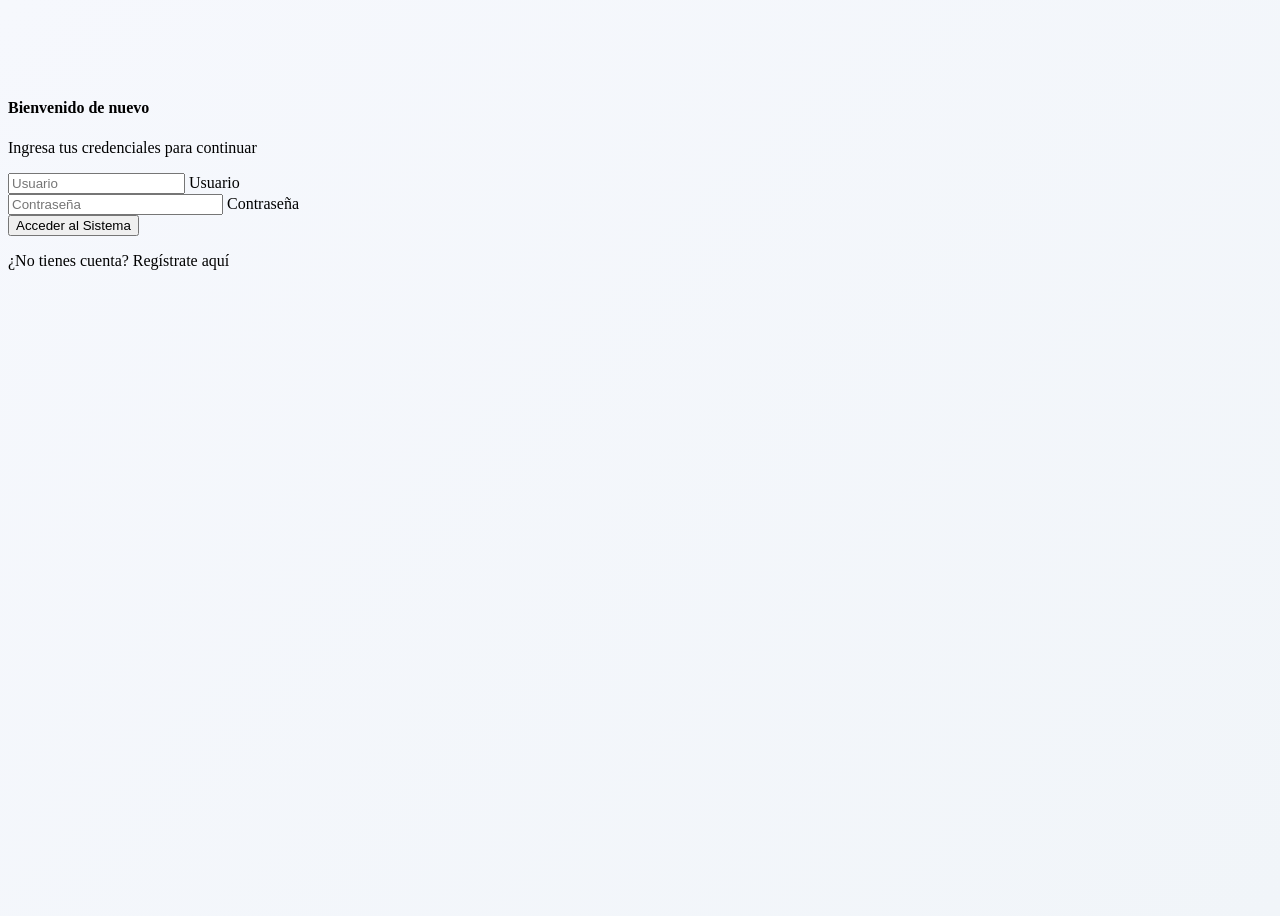
<file: ProyectoAgenda/ejemplo-04/src/main/resources/templates/index.html>
<!DOCTYPE html>
<html xmlns:th="http://www.thymeleaf.org" lang="es">

<head th:replace="~{fragments/layout :: head('Iniciar Sesión')}"></head>

<body style="background: linear-gradient(135deg, #f6f8fd 0%, #f1f5f9 100%); min-height: 100vh;">

<div class="container d-flex align-items-center justify-content-center min-vh-100 py-5 px-3">
    <div class="card p-4 p-sm-5 border-0 shadow-lg" style="max-width: 420px; width: 100%; border-radius: 24px;">
        
        <div class="text-center mb-4">
            <div class="bg-primary bg-opacity-10 text-primary rounded-circle d-inline-flex align-items-center justify-content-center mb-3" style="width: 70px; height: 70px;">
                <!-- Cambiado el fingerprint por el person-circle -->
                <i class="bi bi-person-circle fs-1"></i>
            </div>
            <h4 class="fw-bold text-dark">Bienvenido de nuevo</h4>
            <p class="text-muted small">Ingresa tus credenciales para continuar</p>
        </div>

        <form th:action="@{/}" th:object="${usuarioDto}" method="POST">
            
            <div class="form-floating mb-3">
                <input type="text" class="form-control bg-light" id="username" th:field="*{username}" placeholder="Usuario" th:classappend="${#fields.hasErrors('username')} ? 'is-invalid'">
                <label for="username"><i class="bi bi-person me-2"></i>Usuario</label>
                <div class="invalid-feedback" th:if="${#fields.hasErrors('username')}" th:errors="*{username}"></div>
            </div>

            <!-- Contraseña con ojito usando position-relative -->
            <div class="form-floating mb-4 position-relative">
                <input type="password" class="form-control bg-light" id="password" th:field="*{password}" placeholder="Contraseña" style="padding-right: 2.5rem;" th:classappend="${#fields.hasErrors('password')} ? 'is-invalid'">
                <label for="password"><i class="bi bi-shield-lock me-2"></i>Contraseña</label>
                <!-- Botón del ojito -->
                <i class="bi bi-eye position-absolute top-50 end-0 translate-middle-y me-3 text-secondary fs-5" id="togglePassword" style="cursor: pointer; z-index: 10;"></i>
                <div class="invalid-feedback" th:if="${#fields.hasErrors('password')}" th:errors="*{password}"></div>
            </div>

            <button type="submit" class="btn btn-brand w-100 py-3 fw-semibold shadow-sm">
                Acceder al Sistema <i class="bi bi-arrow-right ms-2"></i>
            </button>
        </form>

        <div class="text-center mt-4">
            <p class="text-muted small mb-0">¿No tienes cuenta? <a th:href="@{/register/new}" class="text-decoration-none fw-bold text-brand">Regístrate aquí</a></p>
        </div>
    </div>
</div>

<!-- Script para el ojito de la contraseña -->
<script>
    document.addEventListener('DOMContentLoaded', function() {
        const togglePassword = document.querySelector('#togglePassword');
        const password = document.querySelector('#password');
        
        if(togglePassword && password) {
            togglePassword.addEventListener('click', function () {
                const type = password.getAttribute('type') === 'password' ? 'text' : 'password';
                password.setAttribute('type', type);
                this.classList.toggle('bi-eye');
                this.classList.toggle('bi-eye-slash');
            });
        }
    });
</script>

<th:block th:replace="~{fragments/layout :: scripts}"></th:block>
</body>
<!--Hecho con ☕, código y algo de indie rock punk alternativo en la CDMX.-->
</html>
</file>
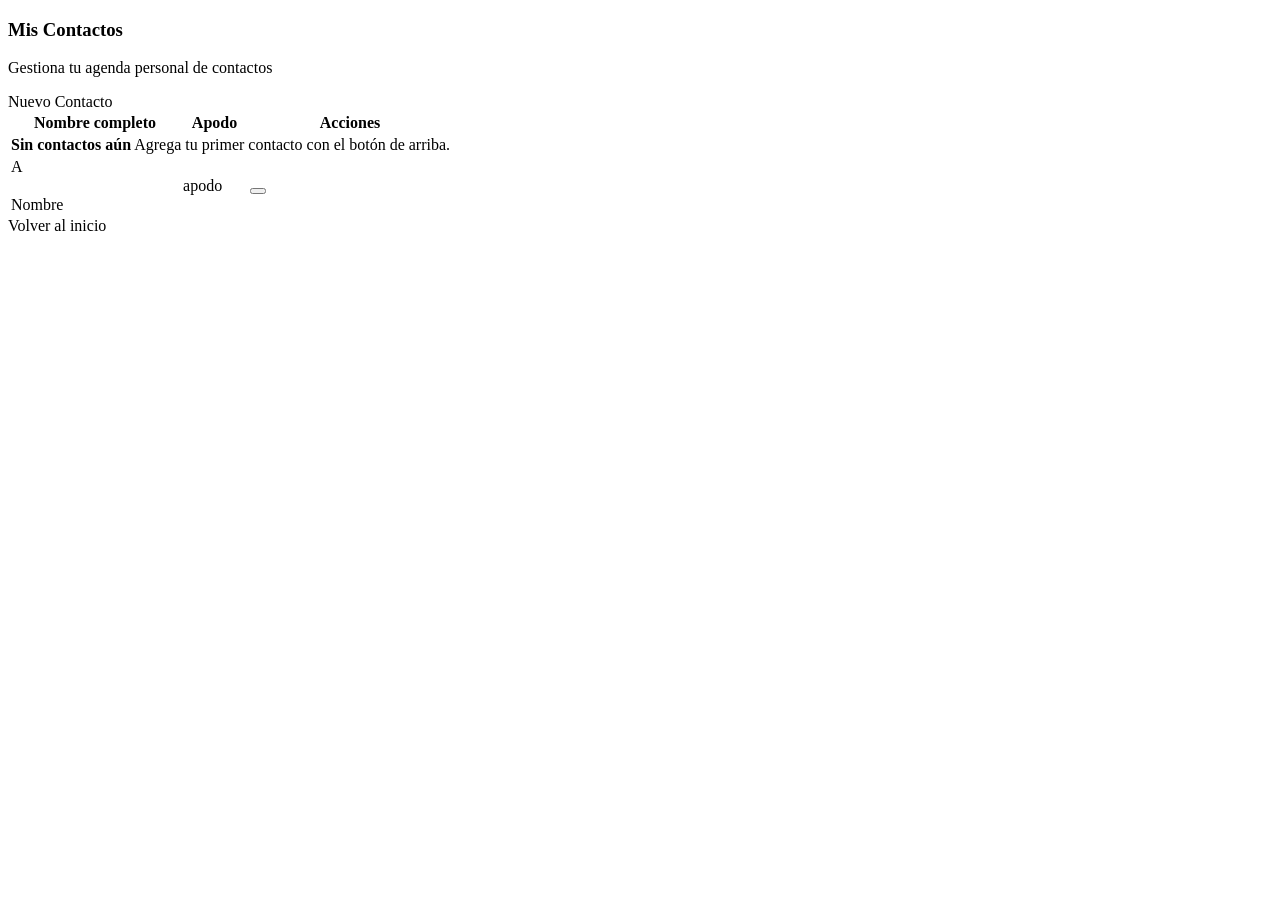
<file: ProyectoAgenda/ejemplo-04/src/main/resources/templates/contacts/index.html>
<!DOCTYPE html>
<html xmlns:th="http://www.thymeleaf.org" lang="es">

<head th:replace="~{fragments/layout :: head('Mis Contactos')}">
</head>

<body>
<div th:replace="~{fragments/layout :: navbar}"></div>

<main class="container py-4">

    <!-- Header -->
    <div class="d-flex align-items-start justify-content-between flex-wrap gap-3 page-header">
        <div>
            <h3><i class="bi bi-people-fill text-brand me-2"></i>Mis Contactos</h3>
            <p>Gestiona tu agenda personal de contactos</p>
        </div>
        <a th:href="@{/contacts/newContact}" class="btn btn-brand">
            <i class="bi bi-person-plus-fill me-2"></i>Nuevo Contacto
        </a>
    </div>

    <!-- Tabla -->
    <div class="card">
        <div class="card-body p-0">
            <div class="table-responsive">
                <table class="table table-hover mb-0">
                    <thead>
                    <tr>
                        <th class="ps-4">Nombre completo</th>
                        <th class="d-none d-md-table-cell">Apodo</th>
                        <th class="text-center pe-4" style="width:200px;">Acciones</th>
                    </tr>
                    </thead>
                    <tbody>

                    <!-- Sin contactos -->
                    <tr th:if="${#lists.isEmpty(contacts)}">
                        <td colspan="3">
                            <div class="empty-state">
                                <i class="bi bi-people"></i>
                                <strong class="d-block mb-1">Sin contactos aún</strong>
                                <span class="small">Agrega tu primer contacto con el botón de arriba.</span>
                            </div>
                        </td>
                    </tr>

                    <!-- Filas -->
                    <tr th:each="contact : ${contacts}">
                        <td class="ps-4">
                            <div class="d-flex align-items-center gap-3">
                                <!-- Avatar generado con inicial -->
                                <div class="avatar bg-brand text-white" style="width:38px;height:38px;flex-shrink:0;">
                                    <span th:text="${#strings.substring(contact.name,0,1).toUpperCase()}">A</span>
                                </div>
                                <div>
                                    <div class="fw-semibold lh-sm"
                                         th:text="${contact.name + ' ' + contact.lastName}">Nombre</div>
                                    <div class="text-muted small"
                                         th:text="${contact.secondLastName ?: ''}"></div>
                                </div>
                            </div>
                        </td>
                        <td class="d-none d-md-table-cell">
                            <span class="chip chip-blue" th:text="${contact.nickname}">apodo</span>
                        </td>
                        <td class="text-center pe-4">
                            <div class="d-flex justify-content-center gap-2">
                                <!-- Medios -->
                                <a th:href="@{/contacts/{id}/media(id=${contact.id})}"
                                   class="btn btn-sm btn-outline-brand" title="Ver medios de contacto">
                                    <i class="bi bi-telephone-inbound"></i>
                                </a>
                                <!-- Editar -->
                                <a th:href="@{/contacts/{id}/edit(id=${contact.id})}"
                                   class="btn btn-sm btn-outline-secondary" title="Editar contacto">
                                    <i class="bi bi-pencil"></i>
                                </a>
                                <!-- Eliminar -->
                                <button type="button"
                                        class="btn btn-sm btn-outline-danger js-delete"
                                        th:attr="data-form='del-c-' + ${contact.id},
                                                 data-name=${contact.name + ' ' + contact.lastName}">
                                    <i class="bi bi-trash3"></i>
                                </button>
                                <form th:id="'del-c-' + ${contact.id}"
                                      th:action="@{/contacts/{id}(id=${contact.id})}"
                                      method="POST" style="display:none;">
                                    <input type="hidden" name="_method" value="DELETE"/>
                                </form>
                            </div>
                        </td>
                    </tr>

                    </tbody>
                </table>
            </div>
        </div>
    </div>

    <div class="mt-3">
        <a th:href="@{/welcome}" class="text-muted small">
            <i class="bi bi-arrow-left me-1"></i>Volver al inicio
        </a>
    </div>
</main>

<!-- SweetAlert2 delete (SweetAlert2 ya está en <head> via layout) -->
<script>
    document.querySelectorAll('.js-delete').forEach(function(btn) {
        btn.addEventListener('click', function() {
            var formId = this.getAttribute('data-form');
            var name   = this.getAttribute('data-name');
            Swal.fire({
                title: '¿Eliminar usuario?',
                html: 'Se eliminará la cuenta de <strong>@' + username + '</strong>. Esta acción no se puede deshacer.',
                icon: 'warning',
                showCancelButton: true,
                buttonsStyling: false, /* Apagamos los estilos feos por defecto */
                customClass: {
                    popup: 'rounded-4 shadow-lg border-0',
                    confirmButton: 'btn btn-danger px-4 py-2 me-2 fw-semibold',
                    cancelButton: 'btn btn-light border px-4 py-2 fw-semibold text-dark'
                },
                confirmButtonText: '<i class="bi bi-trash3 me-2"></i>Sí, eliminar',
                cancelButtonText: 'Cancelar',
                reverseButtons: true
            }).then(function(r) {
                if (r.isConfirmed) document.getElementById(formId).submit();
            });
        });
    });
</script>

<div th:replace="~{fragments/layout :: footer}"></div>
<th:block th:replace="~{fragments/layout :: scripts}"></th:block>
</body>
</html>
</file>
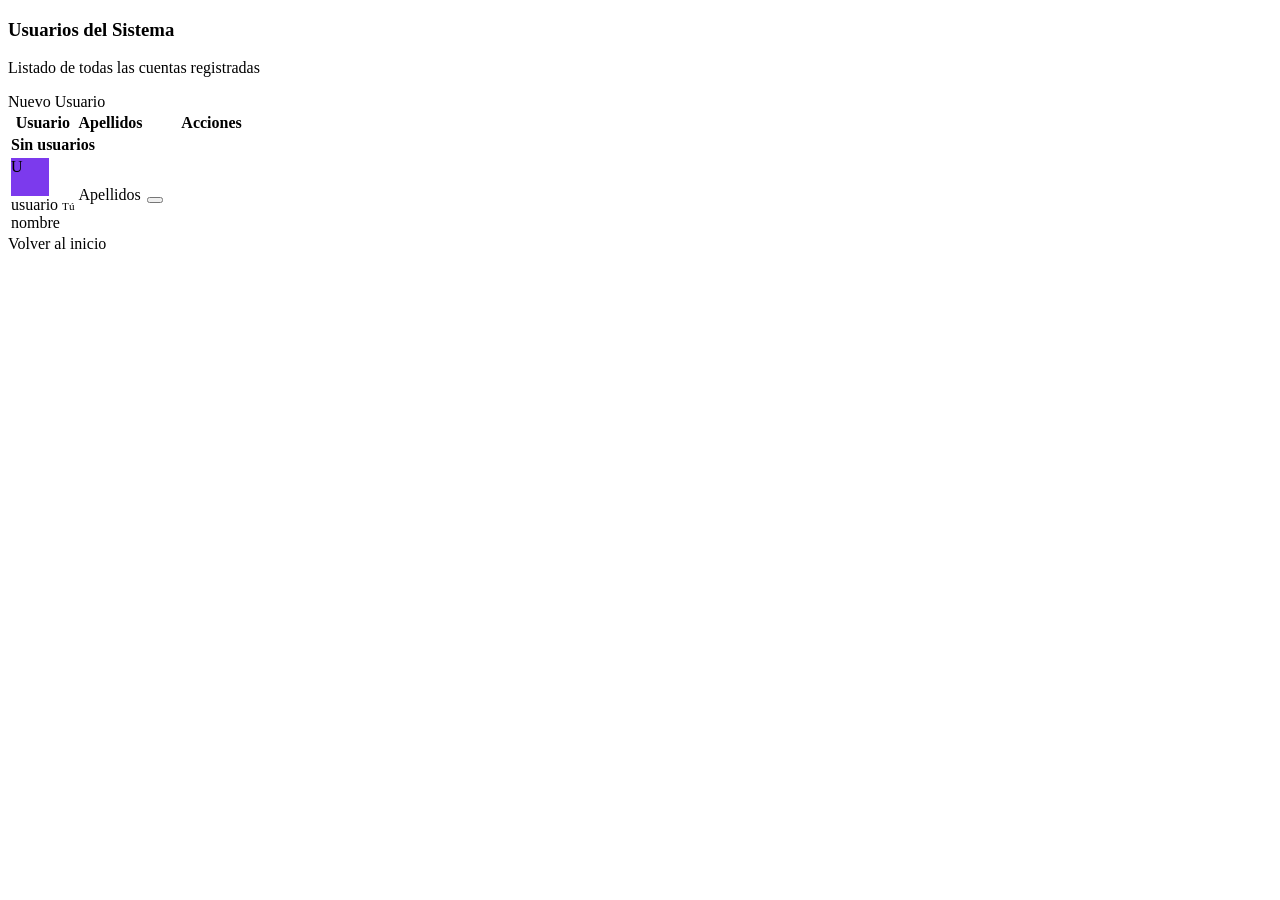
<file: ProyectoAgenda/ejemplo-04/src/main/resources/templates/users/index.html>
<!DOCTYPE html>
<html xmlns:th="http://www.thymeleaf.org" lang="es">

<head th:replace="~{fragments/layout :: head('Usuarios')}">
</head>

<body>
<div th:replace="~{fragments/layout :: navbar}"></div>

<main class="container py-4">

    <!-- Header -->
    <div class="d-flex align-items-start justify-content-between flex-wrap gap-3 page-header">
        <div>
            <h3><i class="bi bi-person-lines-fill text-brand me-2"></i>Usuarios del Sistema</h3>
            <p>Listado de todas las cuentas registradas</p>
        </div>
        <a th:href="@{/register/new}" class="btn btn-brand">
            <i class="bi bi-person-plus-fill me-2"></i>Nuevo Usuario
        </a>
    </div>

    <!-- Tabla -->
    <div class="card">
        <div class="card-body p-0">
            <div class="table-responsive">
                <table class="table table-hover mb-0">
                    <thead>
                    <tr>
                        <th class="ps-4">Usuario</th>
                        <th class="d-none d-md-table-cell">Apellidos</th>
                        <th class="text-center pe-4" style="width:130px;">Acciones</th>
                    </tr>
                    </thead>
                    <tbody>

                    <!-- Sin usuarios -->
                    <tr th:if="${#lists.isEmpty(personas)}">
                        <td colspan="3">
                            <div class="empty-state">
                                <i class="bi bi-people"></i>
                                <strong class="d-block mb-1">Sin usuarios</strong>
                            </div>
                        </td>
                    </tr>

                    <!-- Filas -->
                    <tr th:each="persona : ${personas}">
                        <td class="ps-4">
                            <div class="d-flex align-items-center gap-3">
                                <div class="avatar text-white" style="width:38px;height:38px;flex-shrink:0;background:#7c3aed;">
                                    <span th:text="${#strings.substring(persona.username,0,1).toUpperCase()}">U</span>
                                </div>
                                <div>
                                    <div class="d-flex align-items-center gap-2">
                                        <span class="fw-semibold" th:text="${persona.username}">usuario</span>
                                        <!-- Badge: usuario en sesión -->
                                        <span th:if="${session.usuarioSesion != null and session.usuarioSesion.id == persona.id}"
                                              class="chip chip-blue" style="font-size:.7rem;">
                                            <i class="bi bi-person-check-fill"></i> Tú
                                        </span>
                                    </div>
                                    <div class="text-muted small" th:text="${persona.name}">nombre</div>
                                </div>
                            </div>
                        </td>
                        <td class="d-none d-md-table-cell text-muted"
                            th:text="${persona.lastName + (persona.secondLastName != null ? ' ' + persona.secondLastName : '')}">
                            Apellidos
                        </td>
                        <td class="text-center pe-4">
                            <div class="d-flex justify-content-center gap-2">
                                <a th:href="@{/users/{id}/edit(id=${persona.id})}"
                                   class="btn btn-sm btn-outline-secondary" title="Editar">
                                    <i class="bi bi-pencil"></i>
                                </a>
                                <button type="button"
                                        class="btn btn-sm btn-outline-danger js-delete-user"
                                        th:attr="data-form='del-u-' + ${persona.id},
                                                 data-username=${persona.username}">
                                    <i class="bi bi-trash3"></i>
                                </button>
                                <form th:id="'del-u-' + ${persona.id}"
                                      th:action="@{/users/{id}(id=${persona.id})}"
                                      method="POST" style="display:none;">
                                    <input type="hidden" name="_method" value="DELETE"/>
                                </form>
                            </div>
                        </td>
                    </tr>

                    </tbody>
                </table>
            </div>
        </div>
    </div>

    <div class="mt-3">
        <a th:href="@{/welcome}" class="text-muted small">
            <i class="bi bi-arrow-left me-1"></i>Volver al inicio
        </a>
    </div>
</main>

<script>
    document.querySelectorAll('.js-delete-user').forEach(function(btn) {
        btn.addEventListener('click', function() {
            var formId   = this.getAttribute('data-form');
            var username = this.getAttribute('data-username');
            Swal.fire({
                title: '¿Eliminar usuario?',
                html: 'Se eliminará la cuenta de <strong>@' + username + '</strong>. Esta acción no se puede deshacer.',
                icon: 'warning',
                showCancelButton: true,
                confirmButtonColor: '#dc2626',
                cancelButtonColor: '#6b7280',
                confirmButtonText: '<i class="bi bi-trash3 me-1"></i>Sí, eliminar',
                cancelButtonText: 'Cancelar',
                reverseButtons: true,
                customClass: { popup: 'rounded-3', confirmButton: 'btn btn-sm', cancelButton: 'btn btn-sm btn-secondary' },
                buttonsStyling: false
            }).then(function(r) {
                if (r.isConfirmed) document.getElementById(formId).submit();
            });
        });
    });
</script>

<div th:replace="~{fragments/layout :: footer}"></div>
<th:block th:replace="~{fragments/layout :: scripts}"></th:block>
</body>
</html>
</file>
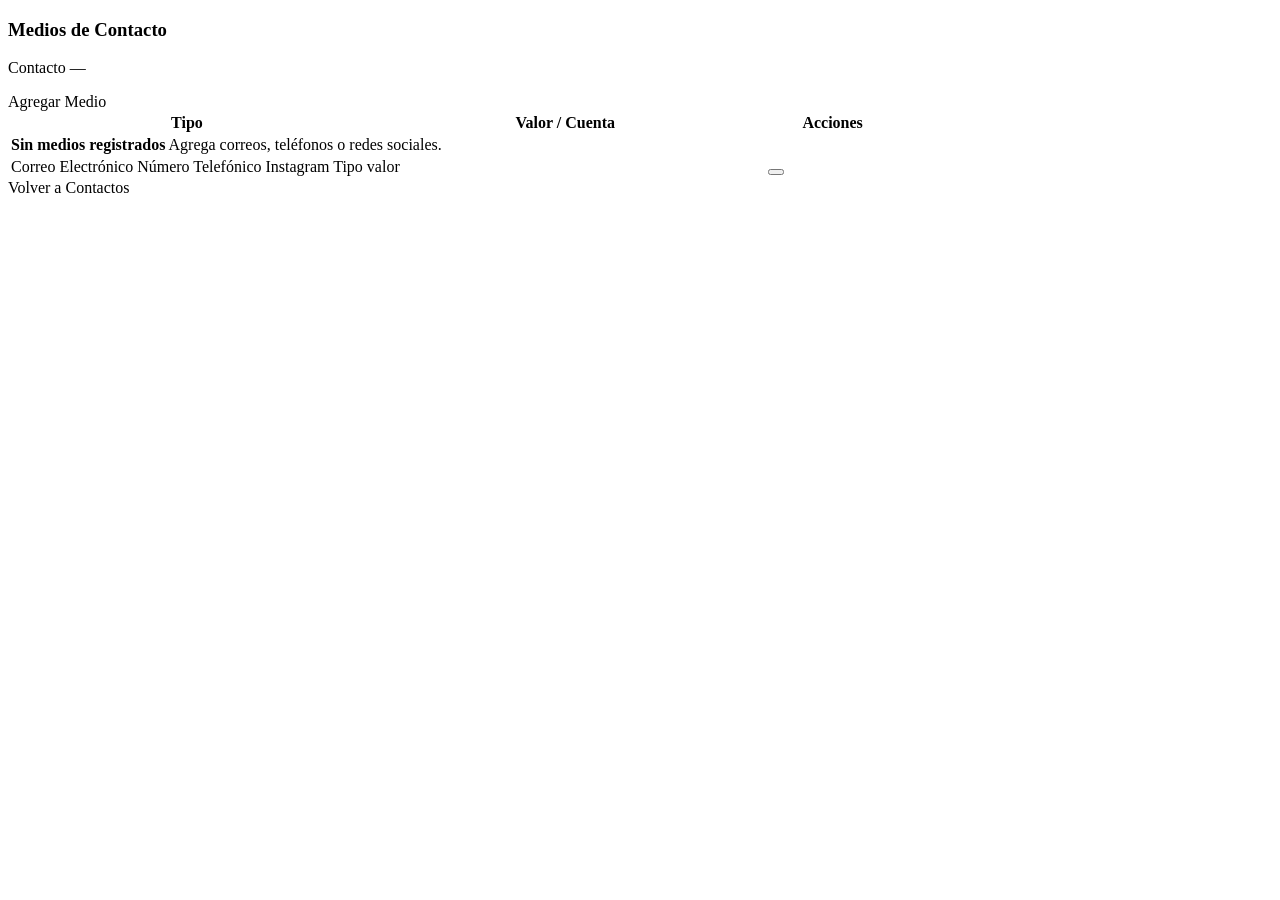
<file: ProyectoAgenda/ejemplo-04/src/main/resources/templates/contacts/media/index.html>
<!DOCTYPE html>
<html xmlns:th="http://www.thymeleaf.org" lang="es">

<head th:replace="~{fragments/layout :: head('Medios de Contacto')}">
</head>

<body>
<div th:replace="~{fragments/layout :: navbar}"></div>

<main class="container py-4">

    <!-- Header -->
    <div class="d-flex align-items-start justify-content-between flex-wrap gap-3 page-header">
        <div>
            <h3>
                <i class="bi bi-telephone-inbound-fill text-brand me-2"></i>Medios de Contacto
            </h3>
            <p>
                Contacto
                <span class="chip chip-blue" th:text="'#' + ${idContact}">—</span>
            </p>
        </div>
        <a th:href="@{/contacts/{id}/media/create(id=${idContact})}" class="btn btn-brand">
            <i class="bi bi-plus-circle-fill me-2"></i>Agregar Medio
        </a>
    </div>

    <!-- Tabla de medios -->
    <div class="card">
        <div class="card-body p-0">
            <div class="table-responsive">
                <table class="table table-hover mb-0">
                    <thead>
                    <tr>
                        <th class="ps-4" style="width:40%;">Tipo</th>
                        <th>Valor / Cuenta</th>
                        <th class="text-center pe-4" style="width:130px;">Acciones</th>
                    </tr>
                    </thead>
                    <tbody>

                    <!-- Sin medios -->
                    <tr th:if="${#lists.isEmpty(mediaList)}">
                        <td colspan="3">
                            <div class="empty-state">
                                <i class="bi bi-telephone-x"></i>
                                <strong class="d-block mb-1">Sin medios registrados</strong>
                                <span class="small">Agrega correos, teléfonos o redes sociales.</span>
                            </div>
                        </td>
                    </tr>

                    <!-- Filas -->
                    <tr th:each="media : ${mediaList}">
                        <td class="ps-4">
                            <th:block th:switch="${media.idType}">
                                <span th:case="1" class="chip chip-blue">
                                    <i class="bi bi-envelope-fill"></i> Correo Electrónico
                                </span>
                                <span th:case="2" class="chip chip-green">
                                    <i class="bi bi-telephone-fill"></i> Número Telefónico
                                </span>
                                <span th:case="3" class="chip chip-purple">
                                    <i class="bi bi-instagram"></i> Instagram
                                </span>
                                <span th:case="*" class="chip chip-gray">
                                    <i class="bi bi-chat-dots"></i>
                                    Tipo <span th:text="${media.idType}"></span>
                                </span>
                            </th:block>
                        </td>
                        <td class="fw-semibold" th:text="${media.value}">valor</td>
                        <td class="text-center pe-4">
                            <div class="d-flex justify-content-center gap-2">
                                <!-- Editar -->
                                <a th:href="@{/contacts/{ic}/media/{id}/edit(ic=${idContact},id=${media.id})}"
                                   class="btn btn-sm btn-outline-secondary" title="Editar">
                                    <i class="bi bi-pencil"></i>
                                </a>
                                <!-- Eliminar -->
                                <button type="button"
                                        class="btn btn-sm btn-outline-danger js-delete-media"
                                        th:attr="data-form='del-m-' + ${media.id},
                                                 data-val=${media.value}">
                                    <i class="bi bi-trash3"></i>
                                </button>
                                <form th:id="'del-m-' + ${media.id}"
                                      th:action="@{/contacts/{ic}/media/{id}(ic=${idContact},id=${media.id})}"
                                      method="POST" style="display:none;">
                                    <input type="hidden" name="_method" value="DELETE"/>
                                </form>
                            </div>
                        </td>
                    </tr>

                    </tbody>
                </table>
            </div>
        </div>
    </div>

    <div class="mt-3">
        <a th:href="@{/contacts}" class="text-muted small">
            <i class="bi bi-arrow-left me-1"></i>Volver a Contactos
        </a>
    </div>
</main>

<!-- SweetAlert2 ya está en <head> via layout -->
<script>
    document.querySelectorAll('.js-delete-media').forEach(function(btn) {
        btn.addEventListener('click', function() {
            var formId = this.getAttribute('data-form');
            var val    = this.getAttribute('data-val');
            Swal.fire({
                title: '¿Eliminar medio?',
                html: 'Se eliminará el registro: <strong>' + val + '</strong>',
                icon: 'warning',
                showCancelButton: true,
                confirmButtonColor: '#dc2626',
                cancelButtonColor: '#6b7280',
                confirmButtonText: '<i class="bi bi-trash3 me-1"></i>Sí, eliminar',
                cancelButtonText: 'Cancelar',
                reverseButtons: true,
                customClass: { popup: 'rounded-3', confirmButton: 'btn btn-sm', cancelButton: 'btn btn-sm btn-secondary' },
                buttonsStyling: false
            }).then(function(r) {
                if (r.isConfirmed) document.getElementById(formId).submit();
            });
        });
    });
</script>

<div th:replace="~{fragments/layout :: footer}"></div>
<th:block th:replace="~{fragments/layout :: scripts}"></th:block>
</body>
</html>
</file>
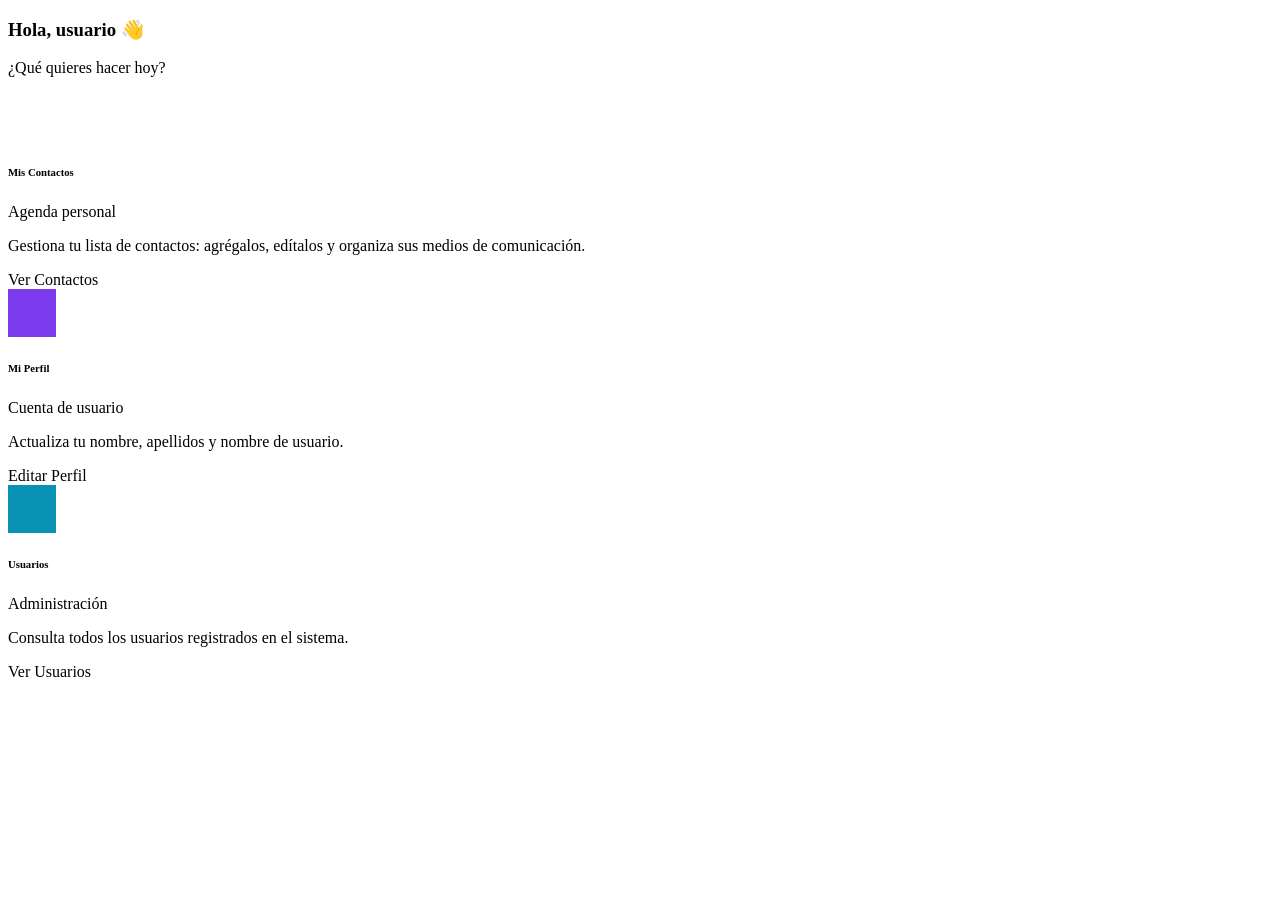
<file: ProyectoAgenda/ejemplo-04/src/main/resources/templates/welcome.html>
<!DOCTYPE html>
<html xmlns:th="http://www.thymeleaf.org" lang="es">

<head th:replace="~{fragments/layout :: head('Inicio')}" >
</head>

<body>
<div th:replace="~{fragments/layout :: navbar}"></div>

<main class="container py-5">

    <!-- Saludo -->
    <div class="page-header">
        <h3>
            Hola,
            <span class="text-brand" th:text="${session.usuarioSesion.username}">usuario</span> 👋
        </h3>
        <p>¿Qué quieres hacer hoy?</p>
    </div>

    <!-- Tarjetas de acceso rápido -->
    <div class="row g-4">

        <!-- Mis Contactos -->
        <div class="col-12 col-sm-6 col-lg-4">
            <div class="card h-100 p-4">
                <div class="d-flex align-items-center gap-3 mb-3">
                    <div class="avatar bg-brand text-white" style="width:48px;height:48px;font-size:1.3rem;">
                        <i class="bi bi-people-fill"></i>
                    </div>
                    <div>
                        <h6 class="fw-bold mb-0">Mis Contactos</h6>
                        <span class="text-muted small">Agenda personal</span>
                    </div>
                </div>
                <p class="text-muted small mb-4">
                    Gestiona tu lista de contactos: agrégalos, edítalos y organiza sus medios de comunicación.
                </p>
                <a th:href="@{/contacts}" class="btn btn-brand mt-auto">
                    <i class="bi bi-arrow-right-circle me-2"></i>Ver Contactos
                </a>
            </div>
        </div>

        <!-- Mi Perfil -->
        <div class="col-12 col-sm-6 col-lg-4">
            <div class="card h-100 p-4">
                <div class="d-flex align-items-center gap-3 mb-3">
                    <div class="avatar text-white" style="width:48px;height:48px;font-size:1.3rem;background:#7c3aed;">
                        <i class="bi bi-person-fill-gear"></i>
                    </div>
                    <div>
                        <h6 class="fw-bold mb-0">Mi Perfil</h6>
                        <span class="text-muted small">Cuenta de usuario</span>
                    </div>
                </div>
                <p class="text-muted small mb-4">
                    Actualiza tu nombre, apellidos y nombre de usuario.
                </p>
                <a th:href="@{/users/{id}/edit(id=${session.usuarioSesion.id})}"
                   class="btn btn-outline-secondary mt-auto">
                    <i class="bi bi-pencil me-2"></i>Editar Perfil
                </a>
            </div>
        </div>

        <!-- Usuarios -->
        <div class="col-12 col-sm-6 col-lg-4">
            <div class="card h-100 p-4">
                <div class="d-flex align-items-center gap-3 mb-3">
                    <div class="avatar text-white" style="width:48px;height:48px;font-size:1.3rem;background:#0891b2;">
                        <i class="bi bi-person-lines-fill"></i>
                    </div>
                    <div>
                        <h6 class="fw-bold mb-0">Usuarios</h6>
                        <span class="text-muted small">Administración</span>
                    </div>
                </div>
                <p class="text-muted small mb-4">
                    Consulta todos los usuarios registrados en el sistema.
                </p>
                <a th:href="@{/users}" class="btn btn-outline-secondary mt-auto">
                    <i class="bi bi-list-ul me-2"></i>Ver Usuarios
                </a>
            </div>
        </div>

    </div>
</main>

<div th:replace="~{fragments/layout :: footer}"></div>
<th:block th:replace="~{fragments/layout :: scripts}"></th:block>
</body>
</html>
</file>
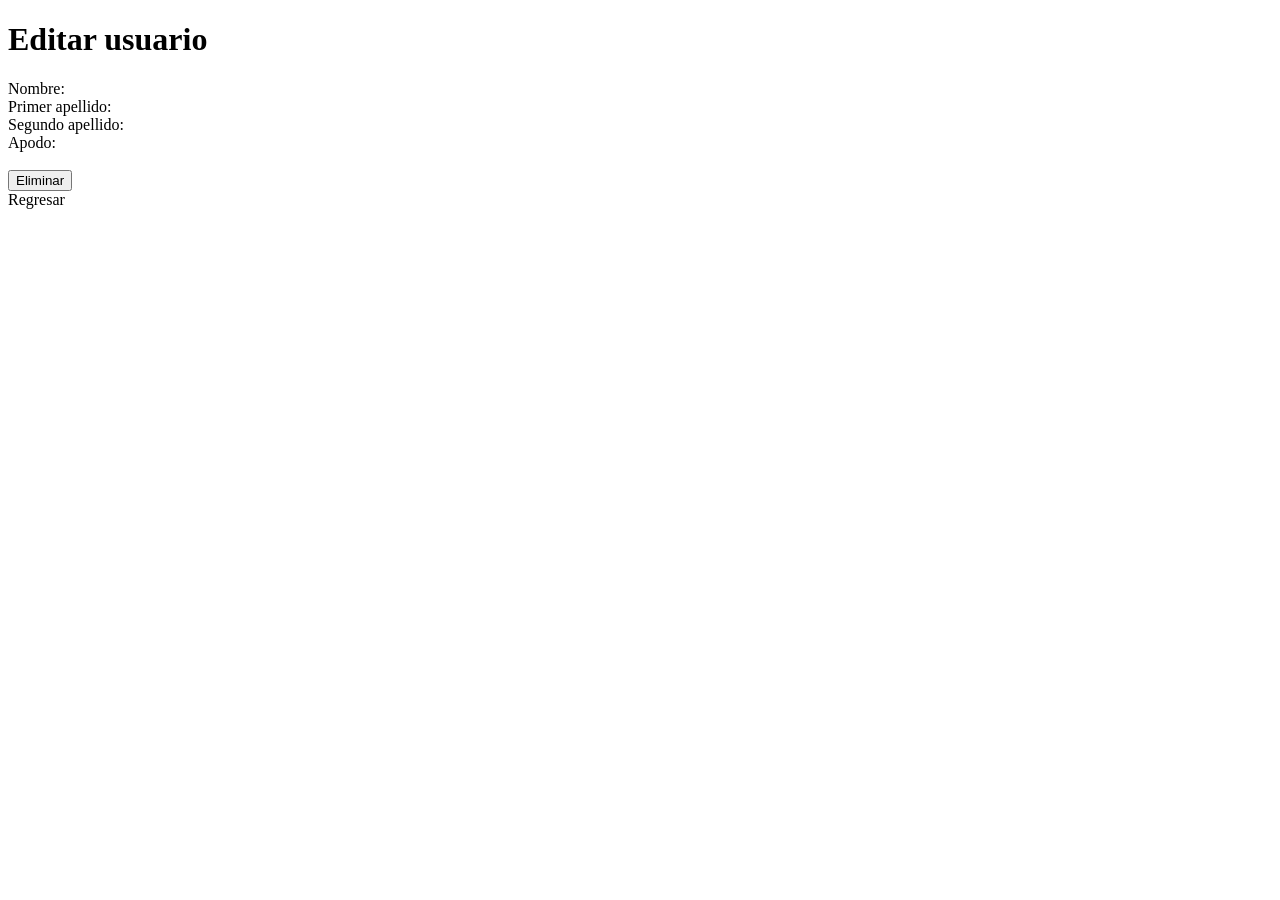
<file: ProyectoAgenda/ejemplo-04/src/main/resources/templates/contacts/destroy.html>
<!DOCTYPE html>
<html xmlns:th="http://thymeleaf.org" lang="es">
<head>
    <meta charset="UTF-8">
    <title>Inicio - Mi Proyecto MVC</title>
</head>
<body>
<h1>Editar usuario</h1>

<!-- Thymeleaf reemplaza este texto con el valor de la variable 'mensaje' -->

<form th:action="@{/contacts/{id}(id=${id})}" th:object="${contactDto}" method="POST" th:method="DELETE">
    <div>
        <label>Nombre:</label>
        <span th:text="*{name}" />
    </div>
    <div>
        <label>Primer apellido:</label>
        <span th:text="*{lastName}" />
    </div>
    <div>
        <label>Segundo apellido:</label>
        <span th:text="*{secondLastName}" />
    </div>
    <div>
        <label>Apodo:</label>
        <span th:text="*{nickname}" />
    </div>
    <br>
    <button type="submit">Eliminar</button>
</form>
<a th:href="@{/contacts}">Regresar</a>
</body>
</html>
</file>
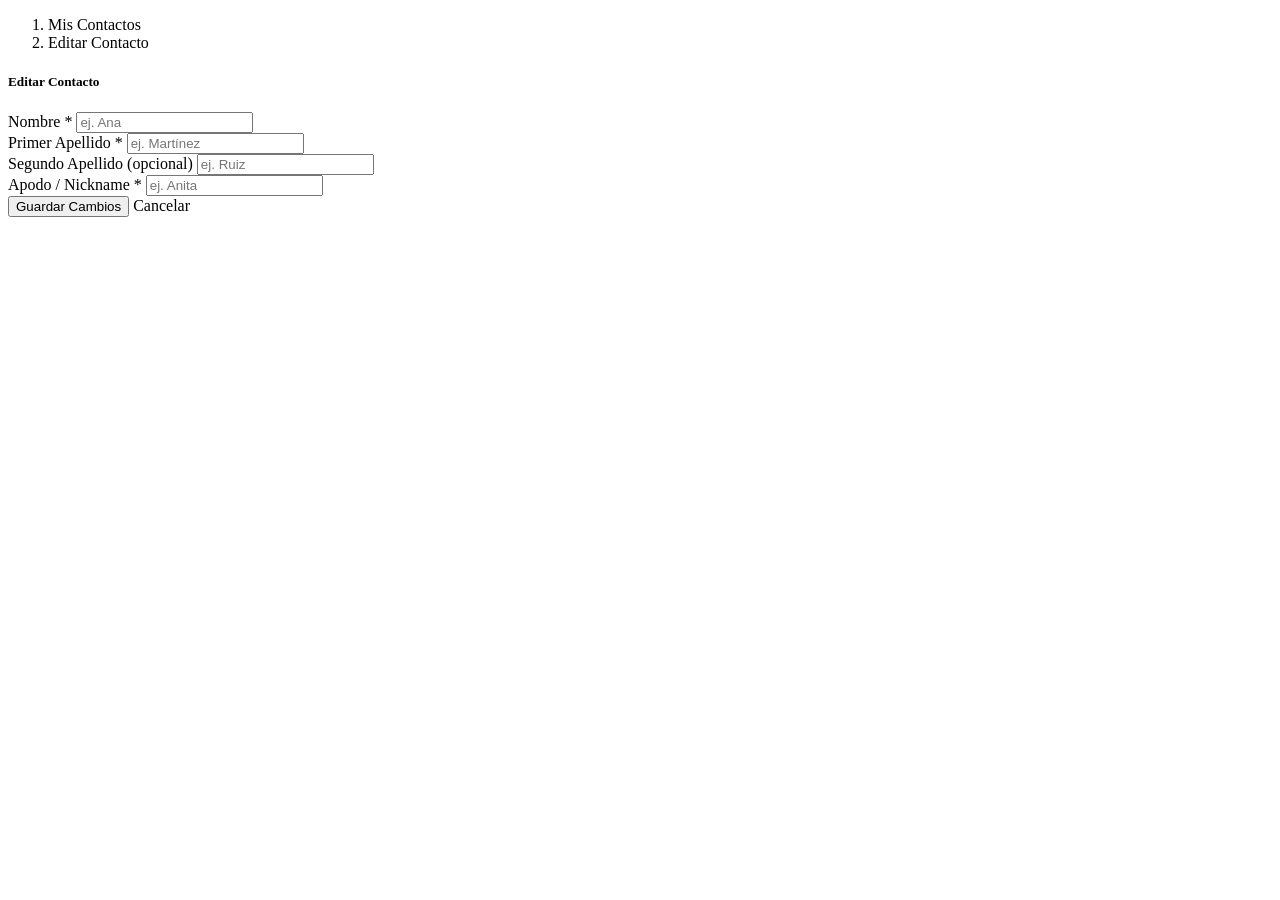
<file: ProyectoAgenda/ejemplo-04/src/main/resources/templates/contacts/edit.html>
<!DOCTYPE html>
<html xmlns:th="http://www.thymeleaf.org" lang="es">

<head th:replace="~{fragments/layout :: head('Editar Contacto')}">
</head>

<body>
<div th:replace="~{fragments/layout :: navbar}"></div>

<main class="container py-4">
    <div class="row justify-content-center">
        <div class="col-12 col-md-9 col-lg-7 col-xl-6">

            <!-- Breadcrumb -->
            <nav aria-label="breadcrumb" class="mb-4">
                <ol class="breadcrumb small">
                    <li class="breadcrumb-item">
                        <a th:href="@{/contacts}" class="text-brand text-decoration-none">
                            <i class="bi bi-people me-1"></i>Mis Contactos
                        </a>
                    </li>
                    <li class="breadcrumb-item active">Editar Contacto</li>
                </ol>
            </nav>

            <div class="card">
                <div class="card-header">
                    <h5><i class="bi bi-pencil-square me-2"></i>Editar Contacto</h5>
                </div>
                <div class="card-body p-4">
                    <!--
                        PUT a través del hidden _method.
                        Spring lo intercepta via HiddenHttpMethodFilter
                        (ya activo con spring.mvc.hiddenmethod.filter.enabled=true).
                        El ${id} viene del controlador: model.addAttribute("id", ...)
                    -->
                    <form th:action="@{/contacts/{id}(id=${id})}"
                          th:object="${contactDto}"
                          method="POST">
                        <input type="hidden" name="_method" value="PUT"/>

                        <!-- Nombre -->
                        <div class="mb-3">
                            <label for="name" class="form-label">
                                <i class="bi bi-person text-brand me-1"></i>Nombre *
                            </label>
                            <input type="text" id="name"
                                   th:field="*{name}"
                                   class="form-control"
                                   th:classappend="${#fields.hasErrors('name')} ? ' is-invalid'"
                                   placeholder="ej. Ana"/>
                            <div class="invalid-feedback" th:if="${#fields.hasErrors('name')}"
                                 th:errors="*{name}"></div>
                        </div>

                        <!-- Apellidos -->
                        <div class="row g-3 mb-3">
                            <div class="col-sm-6">
                                <label for="lastName" class="form-label">Primer Apellido *</label>
                                <input type="text" id="lastName"
                                       th:field="*{lastName}"
                                       class="form-control"
                                       th:classappend="${#fields.hasErrors('lastName')} ? ' is-invalid'"
                                       placeholder="ej. Martínez"/>
                                <div class="invalid-feedback" th:if="${#fields.hasErrors('lastName')}"
                                     th:errors="*{lastName}"></div>
                            </div>
                            <div class="col-sm-6">
                                <label for="secondLastName" class="form-label">
                                    Segundo Apellido <span class="text-muted fw-normal">(opcional)</span>
                                </label>
                                <input type="text" id="secondLastName"
                                       th:field="*{secondLastName}"
                                       class="form-control"
                                       placeholder="ej. Ruiz"/>
                            </div>
                        </div>

                        <!-- Apodo -->
                        <div class="mb-4">
                            <label for="nickname" class="form-label">
                                <i class="bi bi-tag text-brand me-1"></i>Apodo / Nickname *
                            </label>
                            <input type="text" id="nickname"
                                   th:field="*{nickname}"
                                   class="form-control"
                                   th:classappend="${#fields.hasErrors('nickname')} ? ' is-invalid'"
                                   placeholder="ej. Anita"/>
                            <div class="invalid-feedback" th:if="${#fields.hasErrors('nickname')}"
                                 th:errors="*{nickname}"></div>
                        </div>

                        <div class="d-flex gap-2">
                            <button type="submit" class="btn btn-brand px-4">
                                <i class="bi bi-floppy me-2"></i>Guardar Cambios
                            </button>
                            <a th:href="@{/welcome}" class="btn btn-outline-secondary">
                                <i class="bi bi-x-lg me-1"></i>Cancelar
                            </a>
                        </div>
                    </form>
                </div>
            </div>

        </div>
    </div>
</main>

<div th:replace="~{fragments/layout :: footer}"></div>
<th:block th:replace="~{fragments/layout :: scripts}"></th:block>
</body>
</html>
</file>
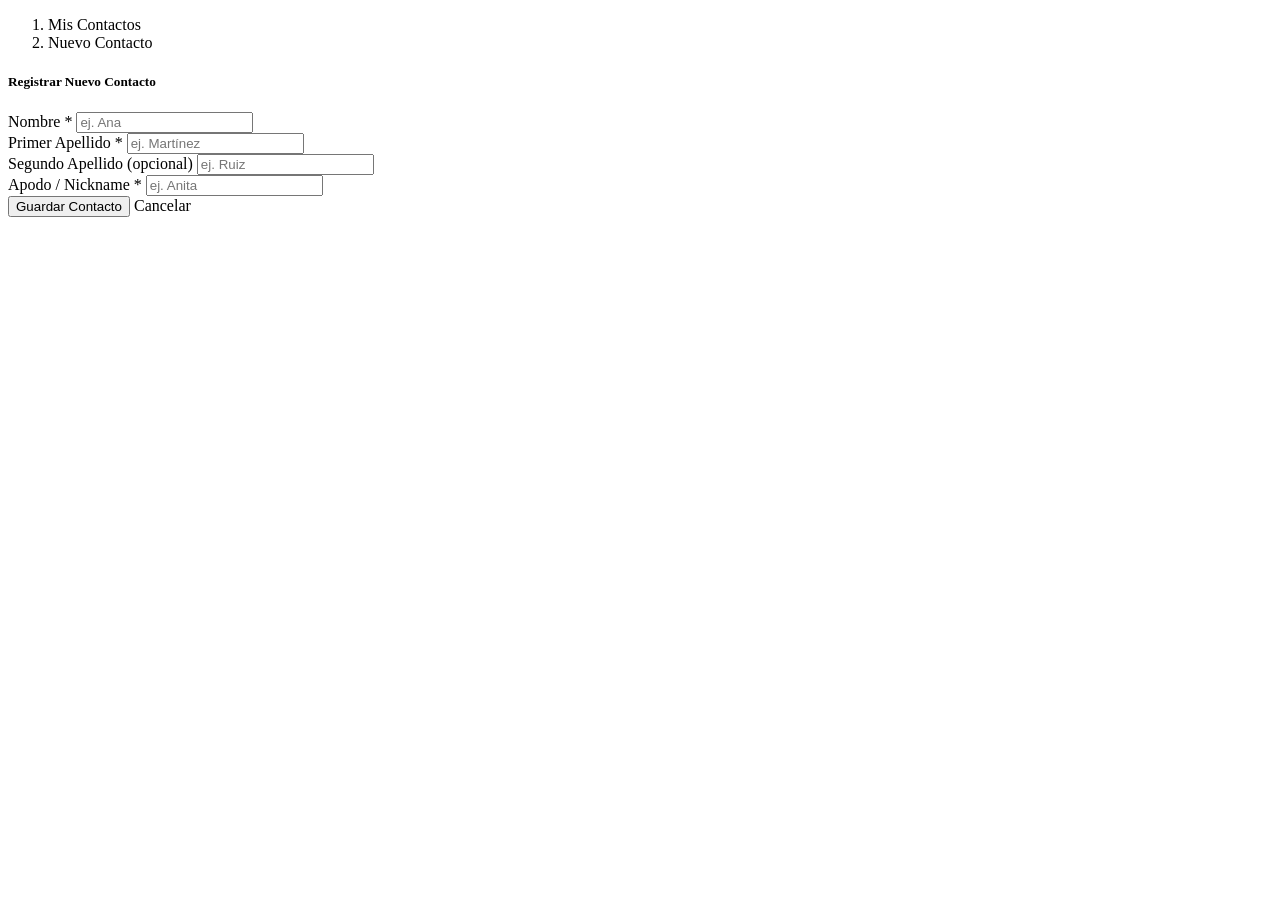
<file: ProyectoAgenda/ejemplo-04/src/main/resources/templates/contacts/newContact.html>
<!DOCTYPE html>
<html xmlns:th="http://www.thymeleaf.org" lang="es">

<head th:replace="~{fragments/layout :: head('Nuevo Contacto')}">
</head>

<body>
<div th:replace="~{fragments/layout :: navbar}"></div>

<main class="container py-4">
    <div class="row justify-content-center">
        <div class="col-12 col-md-9 col-lg-7 col-xl-6">

            <!-- Breadcrumb -->
            <nav aria-label="breadcrumb" class="mb-4">
                <ol class="breadcrumb small">
                    <li class="breadcrumb-item">
                        <a th:href="@{/contacts}" class="text-brand text-decoration-none">
                            <i class="bi bi-people me-1"></i>Mis Contactos
                        </a>
                    </li>
                    <li class="breadcrumb-item active">Nuevo Contacto</li>
                </ol>
            </nav>

            <div class="card">
                <div class="card-header">
                    <h5><i class="bi bi-person-plus-fill me-2"></i>Registrar Nuevo Contacto</h5>
                </div>
                <div class="card-body p-4">
                    <form th:action="@{/contacts}" th:object="${registerContactDto}" method="POST">

                        <!-- Nombre -->
                        <div class="mb-3">
                            <label for="name" class="form-label">
                                <i class="bi bi-person text-brand me-1"></i>Nombre *
                            </label>
                            <input type="text" id="name"
                                   th:field="*{name}"
                                   class="form-control"
                                   th:classappend="${#fields.hasErrors('name')} ? ' is-invalid'"
                                   placeholder="ej. Ana"/>
                            <div class="invalid-feedback" th:if="${#fields.hasErrors('name')}"
                                 th:errors="*{name}"></div>
                        </div>

                        <!-- Apellidos -->
                        <div class="row g-3 mb-3">
                            <div class="col-sm-6">
                                <label for="lastName" class="form-label">Primer Apellido *</label>
                                <input type="text" id="lastName"
                                       th:field="*{lastName}"
                                       class="form-control"
                                       th:classappend="${#fields.hasErrors('lastName')} ? ' is-invalid'"
                                       placeholder="ej. Martínez"/>
                                <div class="invalid-feedback" th:if="${#fields.hasErrors('lastName')}"
                                     th:errors="*{lastName}"></div>
                            </div>
                            <div class="col-sm-6">
                                <label for="secondLastName" class="form-label">
                                    Segundo Apellido <span class="text-muted fw-normal">(opcional)</span>
                                </label>
                                <input type="text" id="secondLastName"
                                       th:field="*{secondLastName}"
                                       class="form-control"
                                       placeholder="ej. Ruiz"/>
                            </div>
                        </div>

                        <!-- Apodo -->
                        <div class="mb-4">
                            <label for="nickname" class="form-label">
                                <i class="bi bi-tag text-brand me-1"></i>Apodo / Nickname *
                            </label>
                            <input type="text" id="nickname"
                                   th:field="*{nickname}"
                                   class="form-control"
                                   th:classappend="${#fields.hasErrors('nickname')} ? ' is-invalid'"
                                   placeholder="ej. Anita"/>
                            <div class="invalid-feedback" th:if="${#fields.hasErrors('nickname')}"
                                 th:errors="*{nickname}"></div>
                        </div>

                        <div class="d-flex gap-2">
                            <button type="submit" class="btn btn-brand px-4">
                                <i class="bi bi-floppy me-2"></i>Guardar Contacto
                            </button>
                            <a th:href="@{/contacts}" class="btn btn-outline-secondary">
                                <i class="bi bi-x-lg me-1"></i>Cancelar
                            </a>
                        </div>
                    </form>
                </div>
            </div>

        </div>
    </div>
</main>

<div th:replace="~{fragments/layout :: footer}"></div>
<th:block th:replace="~{fragments/layout :: scripts}"></th:block>
</body>
</html>
</file>
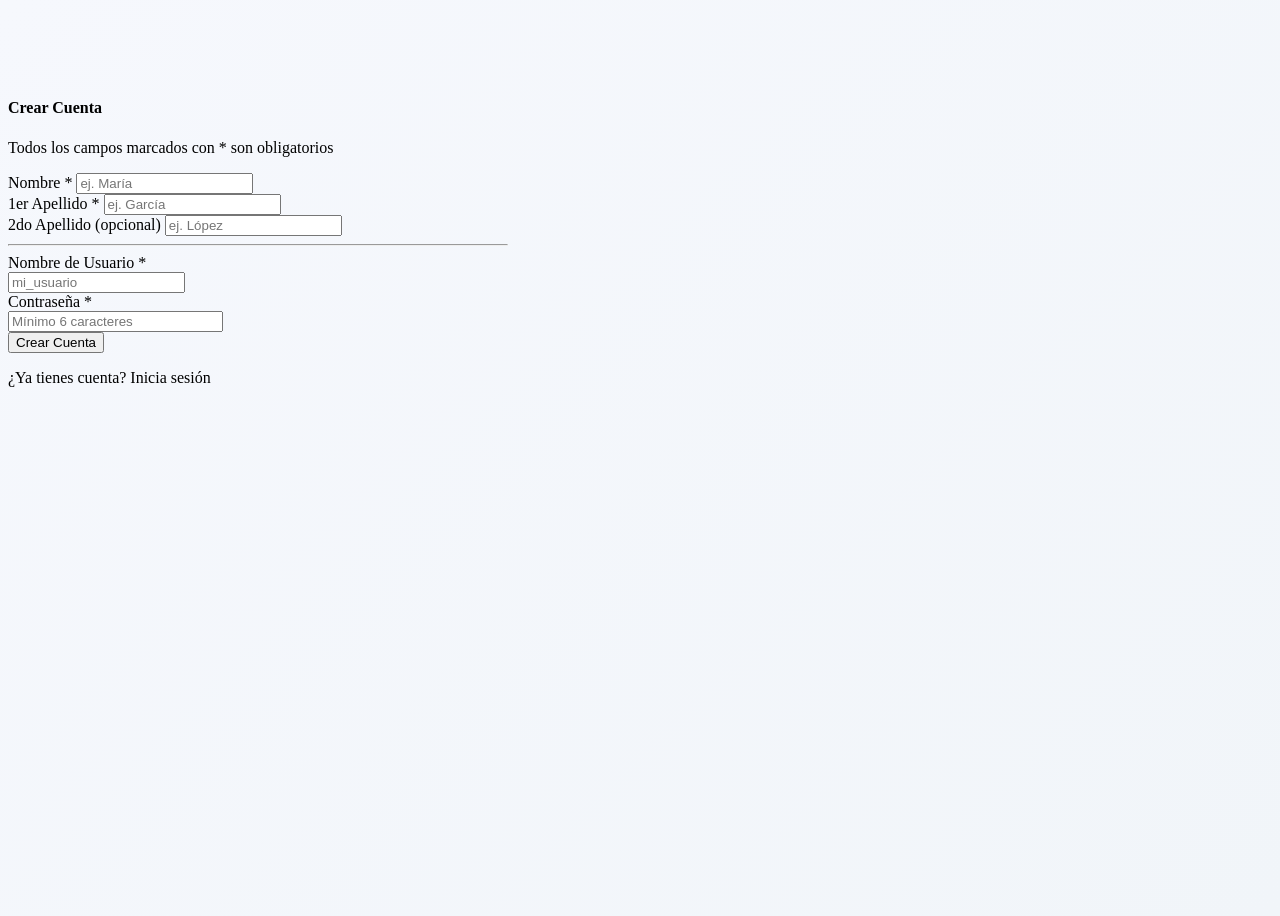
<file: ProyectoAgenda/ejemplo-04/src/main/resources/templates/register/new.html>
<!DOCTYPE html>
<html xmlns:th="http://www.thymeleaf.org" lang="es">

<head th:replace="~{fragments/layout :: head('Crear Cuenta')}"></head>

<!-- Fondo cambiado para que haga match con el Login -->
<body style="background: linear-gradient(135deg, #f6f8fd 0%, #f1f5f9 100%); min-height:100vh;">

<div class="container d-flex align-items-center justify-content-center min-vh-100 py-5 px-3">
    <div style="width:100%; max-width:500px;">

        <!-- Card sin el header suelto, todo encapsulado -->
        <div class="card p-4 p-sm-5 border-0 shadow-lg" style="border-radius: 24px;">
            
            <div class="text-center mb-4">
                <div class="bg-primary bg-opacity-10 text-primary rounded-circle d-inline-flex align-items-center justify-content-center mb-3" style="width: 70px; height: 70px;">
                    <i class="bi bi-person-plus-fill fs-1"></i>
                </div>
                <h4 class="fw-bold text-dark">Crear Cuenta</h4>
                <p class="text-muted small">Todos los campos marcados con * son obligatorios</p>
            </div>

            <form th:action="@{/register}" th:object="${registerUserDto}" method="POST">

                <!-- Nombre -->
                <div class="mb-3">
                    <label for="name" class="form-label text-muted small fw-semibold">
                        <i class="bi bi-person text-brand me-1"></i>Nombre *
                    </label>
                    <input type="text" id="name" th:field="*{name}" class="form-control bg-light" th:classappend="${#fields.hasErrors('name')} ? ' is-invalid'" placeholder="ej. María"/>
                    <div class="invalid-feedback" th:if="${#fields.hasErrors('name')}" th:errors="*{name}"></div>
                </div>

                <!-- Apellidos -->
                <div class="row g-3 mb-3">
                    <div class="col-sm-6">
                        <label for="lastName" class="form-label text-muted small fw-semibold">1er Apellido *</label>
                        <input type="text" id="lastName" th:field="*{lastName}" class="form-control bg-light" th:classappend="${#fields.hasErrors('lastName')} ? ' is-invalid'" placeholder="ej. García"/>
                        <div class="invalid-feedback" th:if="${#fields.hasErrors('lastName')}" th:errors="*{lastName}"></div>
                    </div>
                    <div class="col-sm-6">
                        <!-- Texto acortado para que no se desborde -->
                        <label for="secondLastName" class="form-label text-muted small fw-semibold">2do Apellido <span class="fw-normal">(opcional)</span></label>
                        <input type="text" id="secondLastName" th:field="*{secondLastName}" class="form-control bg-light" placeholder="ej. López"/>
                    </div>
                </div>

                <hr class="my-4 border-light"/>

                <!-- Username -->
                <div class="mb-3">
                    <label for="username" class="form-label text-muted small fw-semibold">
                        <i class="bi bi-at text-brand me-1"></i>Nombre de Usuario *
                    </label>
                    <div class="input-group">
                        <span class="input-group-text bg-light border-end-0 text-muted"><i class="bi bi-at"></i></span>
                        <input type="text" id="username" th:field="*{username}" class="form-control bg-light border-start-0" th:classappend="${#fields.hasErrors('username')} ? ' is-invalid'" placeholder="mi_usuario" autocomplete="username"/>
                        <div class="invalid-feedback" th:if="${#fields.hasErrors('username')}" th:errors="*{username}"></div>
                    </div>
                </div>

                <!-- Password -->
                <div class="mb-4">
                    <label for="password" class="form-label text-muted small fw-semibold">
                        <i class="bi bi-shield-lock text-brand me-1"></i>Contraseña *
                    </label>
                    <!-- Wrapper relativo para el ojito -->
                    <div class="position-relative">
                        <input type="password" id="password" th:field="*{password}" class="form-control bg-light" style="padding-right: 2.5rem;" th:classappend="${#fields.hasErrors('password')} ? ' is-invalid'" placeholder="Mínimo 6 caracteres" autocomplete="new-password"/>
                        <i class="bi bi-eye position-absolute top-50 end-0 translate-middle-y me-3 text-secondary fs-5" id="togglePassword" style="cursor: pointer; z-index: 10;"></i>
                        <div class="invalid-feedback" th:if="${#fields.hasErrors('password')}" th:errors="*{password}"></div>
                    </div>
                </div>

                <button type="submit" class="btn btn-brand w-100 py-3 fw-semibold shadow-sm">
                    <i class="bi bi-person-check me-2"></i>Crear Cuenta
                </button>
            </form>

            <div class="text-center mt-4">
                <p class="text-muted small mb-0">¿Ya tienes cuenta? <a th:href="@{/}" class="text-decoration-none fw-bold text-brand">Inicia sesión</a></p>
            </div>
        </div>

    </div>
</div>

<th:block th:replace="~{fragments/layout :: scripts}"></th:block>
</body>
</html>
</file>
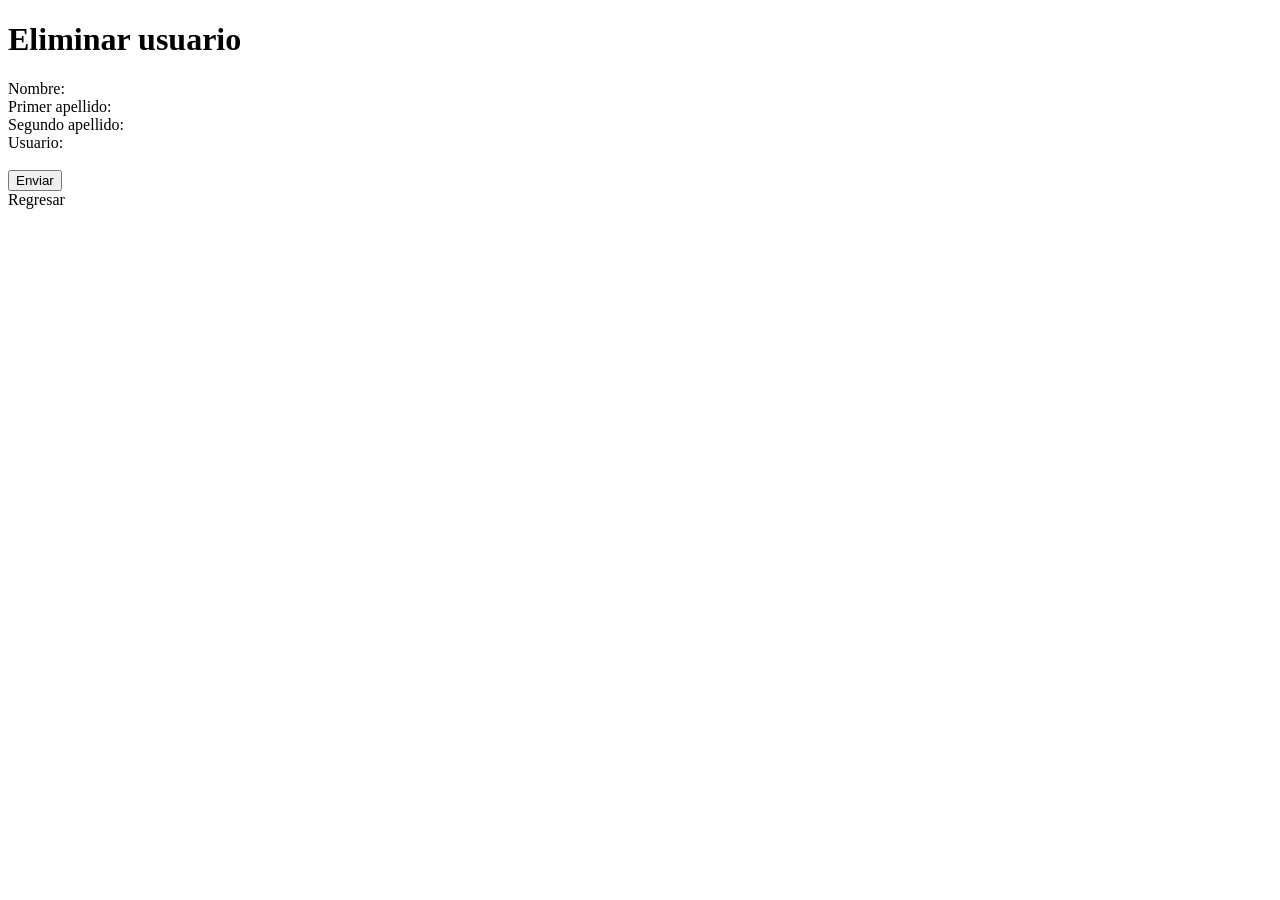
<file: ProyectoAgenda/ejemplo-04/src/main/resources/templates/users/destroy.html>
<!DOCTYPE html>
<html xmlns:th="http://thymeleaf.org" lang="es">
<head>
    <meta charset="UTF-8">
    <title>Inicio - Mi Proyecto MVC</title>
</head>
<body>
<h1>Eliminar usuario</h1>

<!-- Thymeleaf reemplaza este texto con el valor de la variable 'mensaje' -->

<form th:action="@{/users/{id}(id=${id})}" th:object="${userDto}" method="POST" th:method="DELETE">
    <div>
        <label>Nombre:</label>
        <span th:text="*{name}" />
    </div>
    <div>
        <label>Primer apellido:</label>
        <span th:text="*{lastName}" />
    </div>
    <div>
        <label>Segundo apellido:</label>
        <span th:text="*{secondLastName}" />
    </div>
    <div>
        <label>Usuario:</label>
        <span th:text="*{username}" />
    </div>
    <br>
    <button type="submit">Enviar</button>
</form>
<a th:href="@{/users}">Regresar</a>
</body>
</html>
</file>
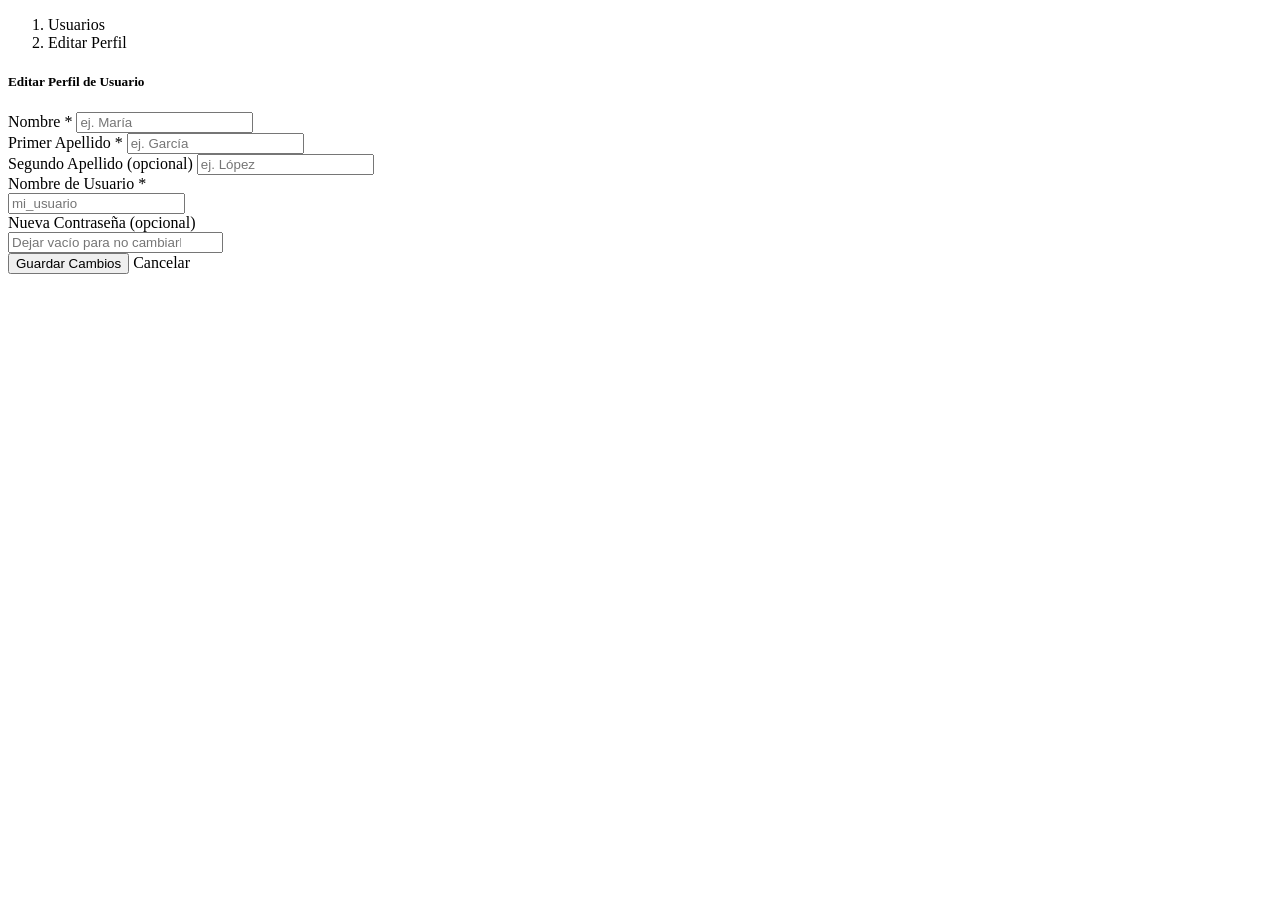
<file: ProyectoAgenda/ejemplo-04/src/main/resources/templates/users/edit.html>
<!DOCTYPE html>
<html xmlns:th="http://www.thymeleaf.org" lang="es">

<head th:replace="~{fragments/layout :: head('Editar Perfil')}">
</head>

<body>
<div th:replace="~{fragments/layout :: navbar}"></div>

<main class="container py-4">
    <div class="row justify-content-center">
        <div class="col-12 col-md-9 col-lg-7 col-xl-6">

            <!-- Breadcrumb -->
            <nav aria-label="breadcrumb" class="mb-4">
                <ol class="breadcrumb small">
                    <li class="breadcrumb-item">
                        <a th:href="@{/users}" class="text-brand text-decoration-none">
                            <i class="bi bi-people me-1"></i>Usuarios
                        </a>
                    </li>
                    <li class="breadcrumb-item active">Editar Perfil</li>
                </ol>
            </nav>

            <div class="card">
                <div class="card-header">
                    <h5><i class="bi bi-person-fill-gear me-2"></i>Editar Perfil de Usuario</h5>
                </div>
                <div class="card-body p-4">
                    <!--
                        PUT via hidden _method.
                        El ${id} viene del controlador: model.addAttribute("id", ...).
                        El DTO es UpdateUserDto (sin campo password).
                    -->
                    <form th:action="@{/users/{id}(id=${id})}"
                          th:object="${userDto}"
                          method="POST">
                        <input type="hidden" name="_method" value="PUT"/>

                        <!-- Nombre -->
                        <div class="mb-3">
                            <label for="name" class="form-label">
                                <i class="bi bi-person text-brand me-1"></i>Nombre *
                            </label>
                            <input type="text" id="name"
                                   th:field="*{name}"
                                   class="form-control"
                                   th:classappend="${#fields.hasErrors('name')} ? ' is-invalid'"
                                   placeholder="ej. María"/>
                            <div class="invalid-feedback" th:if="${#fields.hasErrors('name')}"
                                 th:errors="*{name}"></div>
                        </div>

                        <!-- Apellidos -->
                        <div class="row g-3 mb-3">
                            <div class="col-sm-6">
                                <label for="lastName" class="form-label">Primer Apellido *</label>
                                <input type="text" id="lastName"
                                       th:field="*{lastName}"
                                       class="form-control"
                                       th:classappend="${#fields.hasErrors('lastName')} ? ' is-invalid'"
                                       placeholder="ej. García"/>
                                <div class="invalid-feedback" th:if="${#fields.hasErrors('lastName')}"
                                     th:errors="*{lastName}"></div>
                            </div>
                            <div class="col-sm-6">
                                <label for="secondLastName" class="form-label">
                                    Segundo Apellido <span class="text-muted fw-normal">(opcional)</span>
                                </label>
                                <input type="text" id="secondLastName"
                                       th:field="*{secondLastName}"
                                       class="form-control"
                                       placeholder="ej. López"/>
                            </div>
                        </div>

                        <!-- Username -->
                        <div class="mb-4">
                            <label for="username" class="form-label">
                                <i class="bi bi-at text-brand me-1"></i>Nombre de Usuario *
                            </label>
                            <div class="input-group">
                                <span class="input-group-text bg-light text-muted border-end-0">
                                    <i class="bi bi-at"></i>
                                </span>
                                <input type="text" id="username"
                                       th:field="*{username}"
                                       class="form-control border-start-0"
                                       th:classappend="${#fields.hasErrors('username')} ? ' is-invalid'"
                                       placeholder="mi_usuario"
                                       autocomplete="username"/>
                                <div class="invalid-feedback" th:if="${#fields.hasErrors('username')}"
                                     th:errors="*{username}"></div>
                            </div>
                        </div>

                        <!-- Contraseña (dejar vacío para no cambiarla) -->
                        <div class="mb-4">
                            <label for="password" class="form-label">
                                <i class="bi bi-shield-lock text-brand me-1"></i>Nueva Contraseña
                                <span class="text-muted fw-normal">(opcional)</span>
                            </label>
                            <div class="position-relative">
                                <input type="password" id="password"
                                       th:field="*{password}"
                                       class="form-control"
                                       style="padding-right: 2.5rem;"
                                       placeholder="Dejar vacío para no cambiarla"
                                       autocomplete="new-password"/>
                                <i class="bi bi-eye position-absolute top-50 end-0 translate-middle-y me-3 text-secondary fs-5"
                                   id="togglePassword" style="cursor: pointer; z-index: 10;"></i>
                            </div>
                        </div>

                        <div class="d-flex gap-2">
                            <button type="submit" class="btn btn-brand px-4">
                                <i class="bi bi-floppy me-2"></i>Guardar Cambios
                            </button>
                            <a th:href="@{/welcome}" class="btn btn-outline-secondary">
                                <i class="bi bi-x-lg me-1"></i>Cancelar
                            </a>
                        </div>
                    </form>
                </div>
            </div>

        </div>
    </div>
</main>

<div th:replace="~{fragments/layout :: footer}"></div>
<th:block th:replace="~{fragments/layout :: scripts}"></th:block>
</body>
</html>
</file>
